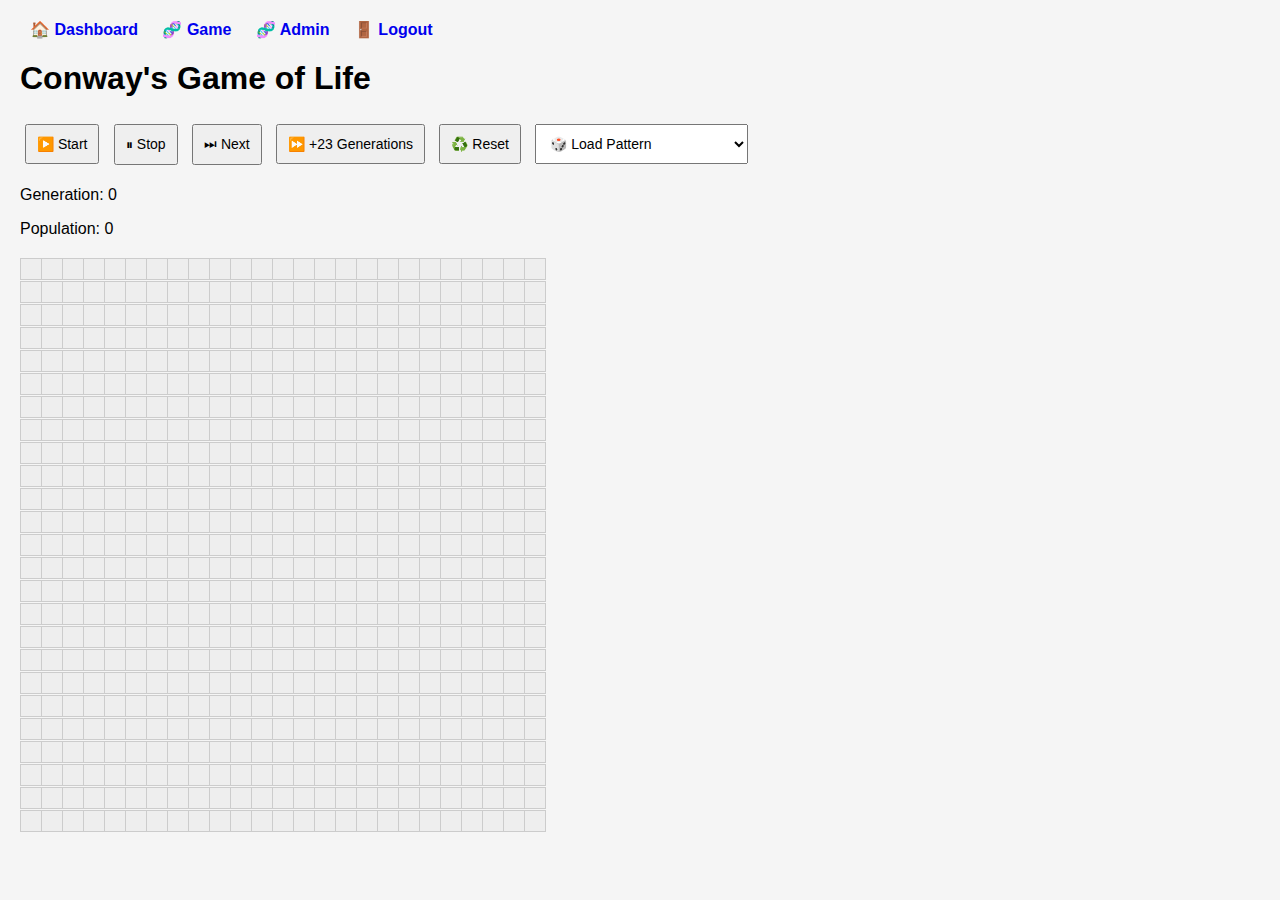
<file: game.html>
<!DOCTYPE html>
<html lang="en">
<head>
  <meta charset="UTF-8" />
  <meta name="viewport" content="width=device-width, initial-scale=1.0" />
  <title>Conway's Game of Life</title>
  <link rel="stylesheet" href="styles.css" />
  <script src="gameComponent.js"></script>
</head>
<body>
  <nav>
    <a href="dashboard.php">🏠 Dashboard</a>
    <a href="game.html">🧬 Game</a>
    <a href="admin_login.php">🧬 Admin</a>
    <a href="logout.php">🚪 Logout</a>
  </nav>

  <h1>Conway's Game of Life</h1>

  <div id="controls">
    <button id="start">▶️ Start</button>
    <button id="stop">⏸ Stop</button>
    <button id="next">⏭ Next</button>
    <button id="step23">⏩ +23 Generations</button>
    <button id="reset">♻️ Reset</button>

    <select id="patternSelector">
      <option value="">🎲 Load Pattern</option>
      <option value="block">Block (Still Life)</option>
      <option value="boat">Boat (Still Life)</option>
      <option value="beehive">Beehive (Still Life)</option>
      <option value="blinker">Blinker (Oscillator)</option>
      <option value="beacon">Beacon (Oscillator)</option>
      <option value="glider">Glider (Bonus)</option>
      <option value="gosper">Gosper Glider Gun (Bonus)</option>
      <option value="random">Random (Grad Only)</option>
    </select>
  </div>

  <div id="info">
    <p>Generation: <span id="generation">0</span></p>
    <p>Population: <span id="population">0</span></p>
  </div>

  <div id="gridContainer"></div>
</body>
</html>
</file>
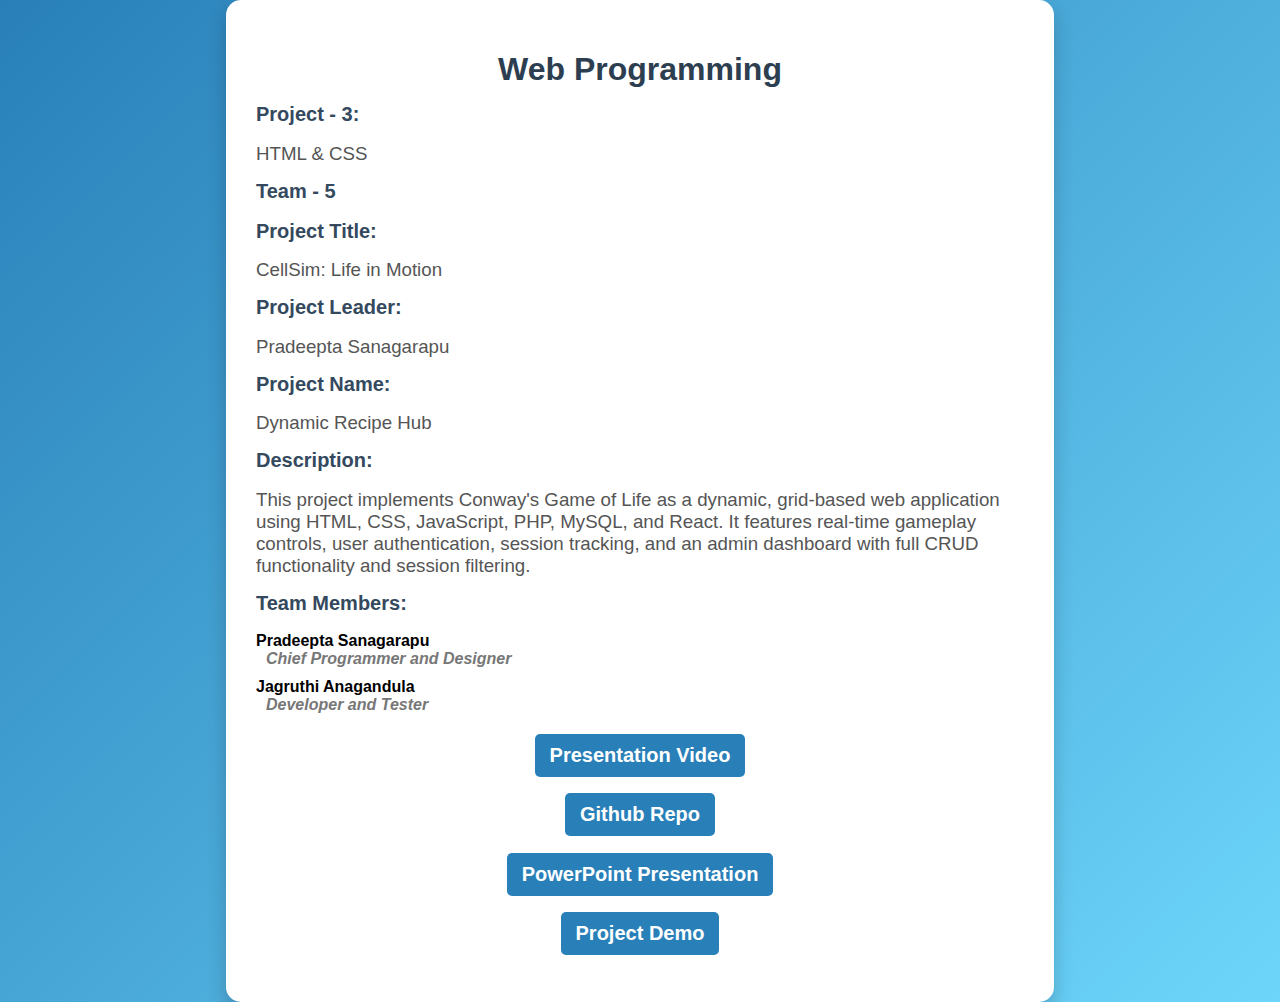
<file: info.html>
<!DOCTYPE html>
<html lang="en">
<head>
    <title>Project Info</title>
    <style>
        body {
            font-family: 'Poppins', sans-serif;
            background: linear-gradient(135deg, #2980b9, #6dd5fa);
            margin: 0;
            padding: 0;
            display: flex;
            justify-content: center;
            align-items: center;
            min-height: 100vh;
        }
        
        .container {
            width: 60%;
            background: white;
            padding: 30px;
            border-radius: 15px;
            box-shadow: 0 10px 20px rgba(0, 0, 0, 0.2);
            transition: transform 0.3s ease-in-out;
        }
        
        .container:hover {
            transform: scale(1.02);
        }

        h1 {
            color: #2c3e50;
            text-align: center;
            font-size: 32px;
            margin-bottom: 10px;
        }

        h2 {
            color: #34495e;
            font-size: 20px;
            margin-top: 15px;
        }

        h3 {
            display: inline;
            font-weight: normal;
            color: #555;
        }

        ul {
            list-style-type: none;
            padding: 0;
        }

        .member {
            font-weight: bold;
            margin-top: 10px;
        }

        .role {
            font-style: italic;
            color: #777;
            padding-left: 10px;
        }

        a {
            color: #ffffff;
            text-decoration: none;
            background: #2980b9;
            padding: 10px 15px;
            border-radius: 5px;
            display: inline-block;
            transition: background 0.3s;
        }

        a:hover {
            background: #1c5985;
            text-decoration: none;
        }

        .links {
            text-align: center;
            margin-top: 20px;
        }
    </style>
</head>
<body>
    <div class="container">
        <h1>Web Programming </h1>
        <h2>Project - 3: <h3>HTML & CSS</h3></h2>
        <h2>Team - 5</h2>
	<h2>Project Title: <h3>CellSim: Life in Motion</h3></h2>
        <h2>Project Leader: <h3>Pradeepta Sanagarapu</h3></h2>
        <h2>Project Name: <h3>Dynamic Recipe Hub</h3></h2>
        <h2>Description: <h3>This project implements Conway's Game of Life as a dynamic, grid-based web application using HTML, CSS, JavaScript, PHP, MySQL, and React. It features real-time gameplay controls, user authentication, session tracking, and an admin dashboard with full CRUD functionality and session filtering.</h3></h2>
        

        <h2>Team Members:</h2>
        <ul>
            <li class="member">Pradeepta Sanagarapu
                <ul>
                    <li class="role">Chief Programmer and Designer</li>
                </ul>
            </li>
            <li class="member">Jagruthi Anagandula  
		<ul>
                    <li class="role">Developer and Tester</li>
                </ul>
            </li>
        </ul>

        <div class="links">
            <h2><a href="">Presentation Video</a></h2>
            <h2><a href="">Github Repo</a></h2>
            <h2><a href="https://docs.google.com/presentation/d/1NBPzAHWHaWBaRWQ1o90bZCA3Lg8UAlWHITBP60TVBaY/edit?usp=sharing">PowerPoint Presentation</a></h2>
            <h2><a href="https://codd.cs.gsu.edu/~janagandula1/WP/PW/PW3/login.html">Project Demo</a></h2>
        </div>
    </div>
</body>
</html>
</file>
<file: styles.css>
body {
  font-family: Arial, sans-serif;
  margin: 20px;
  background-color: #f5f5f5;
}
nav a {
  margin: 10px;
  text-decoration: none;
  font-weight: bold;
}
#controls button, #controls select {
  margin: 5px;
  padding: 10px;
  font-size: 14px;
}


#gridContainer {
  display: grid;
  gap: 1px;
  margin-top: 20px;
}


.cell {
  width: 20px;
  height: 20px;
  background-color: #eee;
  border: 1px solid #ccc;
}

.cell.alive {
  background-color: black;
}
</file>
